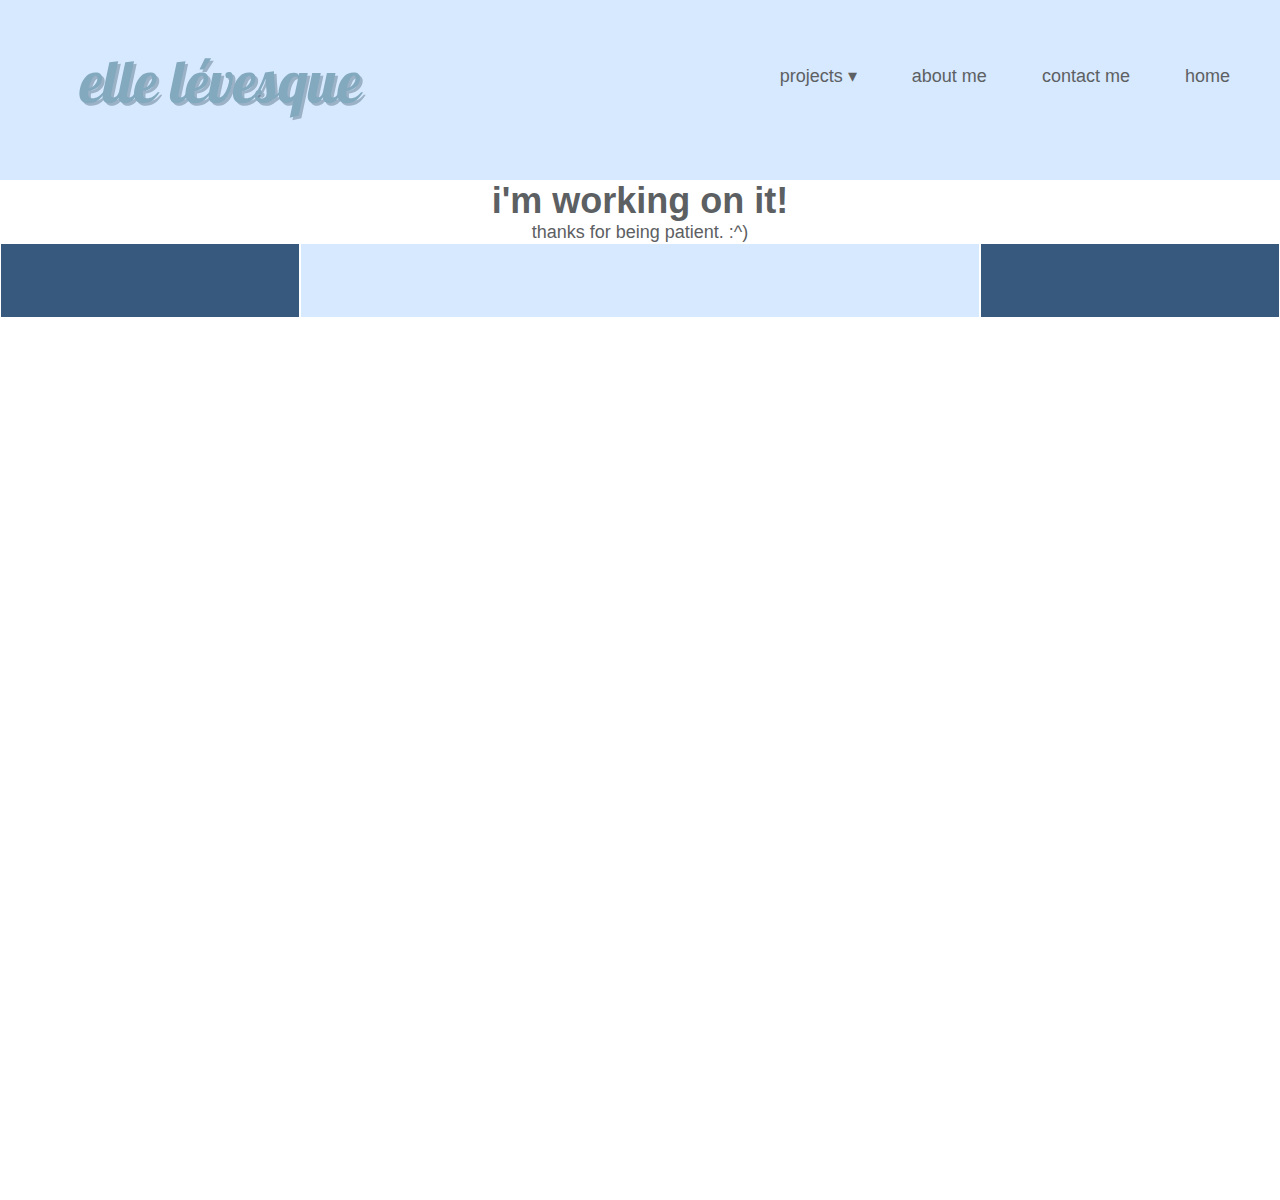
<file: about-me.html>
<!DOCTYPE html>
<html lang='en'>
  <head>
    <meta charset='UTF-8'/>
    <title>elle!</title>
    <link href='styles.css' rel='stylesheet'/>
  </head>
  <body>

    <div class='header'>
      <div class='logo'><img src='images/awesome-logo.svg'/></div>
      <ul class='menu'>
        <li class='dropdown'><span>projects &#9662;</span>
          <ul class='features-menu'>           <!-- Start of submenu -->
            <li><a href='creepy.html'>thesis</a></li>
            <li><a href='BART/risk.html'>risk</a></li>
            <li><a href='evil-women.html'>evil women</a></li>
            <li><a href='forensic-psychology.html'>forensic psychology</a></li>
          </ul>                                <!-- End of submenu -->
        </li>
        <li><a href='about-me.html'>about me</a></li>   
        <li><a href='contact-me.html'>contact me</a></li>
        <li><a href='index.html'>home</a></li>
      </ul>
    </div>  
   

    <div class="welcome">
      <h1>i'm working on it!</h1>
      <p>
        thanks for being patient. :^)
      </p>
    </div>  
      
    <div class='footer'>
      <div class='footer-item footer-one'></div>
      <div class='footer-item footer-two'></div>
      <div class='footer-item footer-three'></div>
    </div>

    <script>
      var left = 0;
    
      function frame() {
        var element = document.querySelector('.logo');
        left += .3;
        element.style.left = left + 'px';
        if (left >= 120) {
          clearInterval(id)
        }
      }
    
      var id = setInterval(frame, 10)
    
      
    </script>

</body>
</html>
</file>
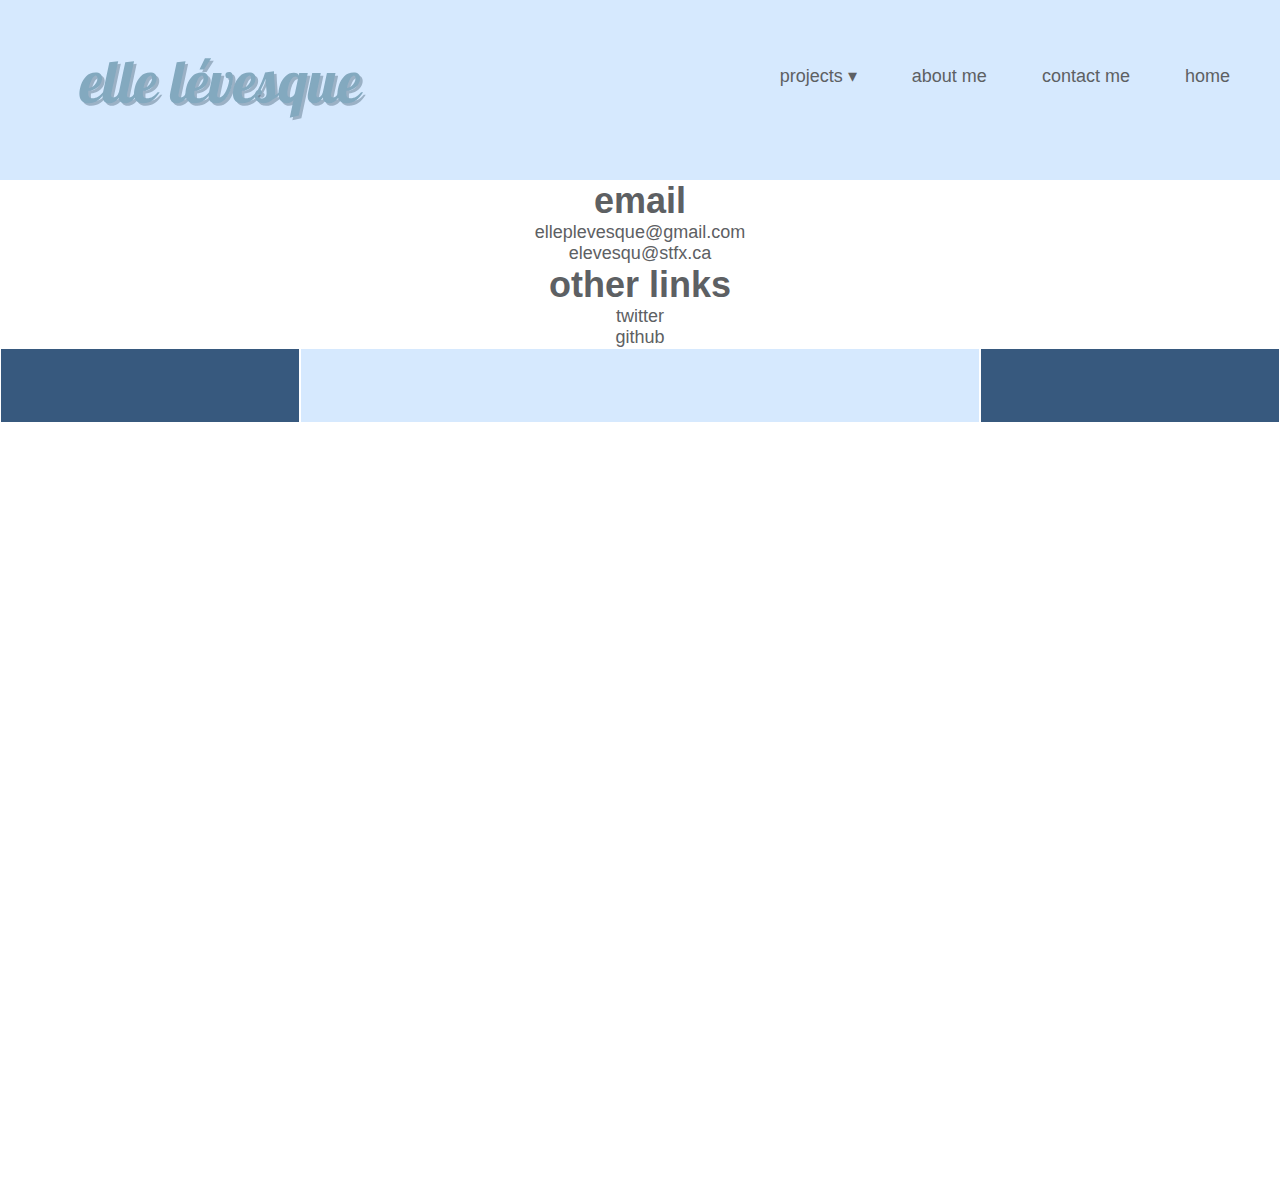
<file: contact-me.html>
<!DOCTYPE html>
<html lang='en'>
  <head>
    <meta charset='UTF-8'/>
    <title>elle!</title>
    <link href='styles.css' rel='stylesheet'/>
  </head>
  <body>

    <div class='header'>
      <div class='logo'><img src='images/awesome-logo.svg'/></div>
      <ul class='menu'>
        <li class='dropdown'><span>projects &#9662;</span>
          <ul class='features-menu'>           <!-- Start of submenu -->
            <li><a href='creepy.html'>creepy</a></li>
            <li><a href='BART/risk.html'>risk</a></li>
            <li><a href='evil-women.html'>evil women</a></li>
            <li><a href='forensic-psychology.html'>forensic psychology</a></li>
          </ul>                                <!-- End of submenu -->
        </li>
        <li><a href='about-me.html'>about me</a></li>   
        <li><a href='contact-me.html'>contact me</a></li>
        <li><a href='index.html'>home</a></li>
      </ul>
    </div>  

    <div class="contact">
      <h1>email</h1>
      <p><a href="mailto:elleplevesque@gmail.com">elleplevesque@gmail.com</a> </br><a href="mailto:elevesqu@stfx.ca"></a>elevesqu@stfx.ca </p>
      <h1>other links</h1>
      <p> 
        <a href="https://twitter.com/elle_levesque">twitter</a></br>
        <a href="https://github.com/ellelevesque">github</a>
      </p>
    </div>

    
    <div class='footer'>
      <div class='footer-item footer-one'></div>
      <div class='footer-item footer-two'></div>
      <div class='footer-item footer-three'></div>
    </div>
    <script>
      var left = 0;
    
      function frame() {
        var element = document.querySelector('.logo');
        left += .3;
        element.style.left = left + 'px';
        if (left >= 120) {
          clearInterval(id)
        }
      }
    
      var id = setInterval(frame, 10)
    
      
    </script>
    
</body>
</html>
</file>
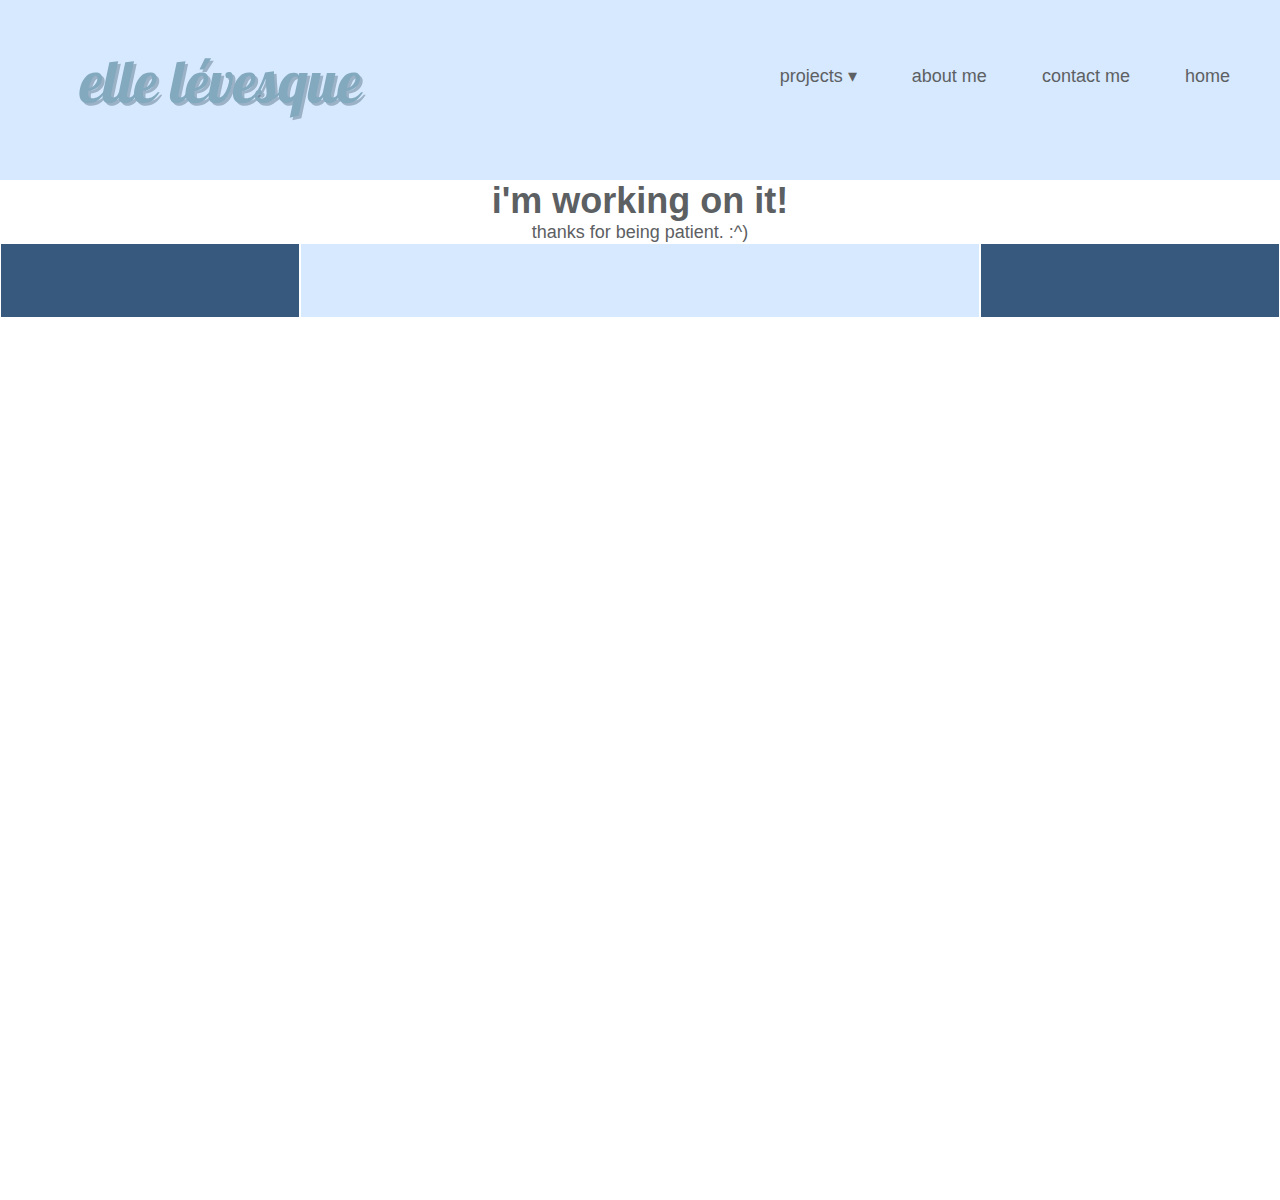
<file: evil-women.html>
<!DOCTYPE html>
<html lang='en'>
  <head>
    <meta charset='UTF-8'/>
    <title>elle!</title>
    <link href='styles.css' rel='stylesheet'/>
  </head>
  <body>

    <div class='header'>
      <div class='logo'><img src='images/awesome-logo.svg'/></div>
      <ul class='menu'>
        <li class='dropdown'><span>projects &#9662;</span>
          <ul class='features-menu'>           <!-- Start of submenu -->
            <li><a href='creepy.html'>creepy</a></li>
            <li><a href='BART/risk.html'>risk</a></li>
            <li><a href='evil-women.html'>evil women</a></li>
            <li><a href='forensic-psychology.html'>forensic psychology</a></li>
          </ul>                                <!-- End of submenu -->
        </li>
        <li><a href='about-me.html'>about me</a></li>   
        <li><a href='contact-me.html'>contact me</a></li>
        <li><a href='index.html'>home</a></li>
      </ul>
    </div>  

    <div class="welcome">
      <h1>i'm working on it!</h1>
      <p>
        thanks for being patient. :^)
      </p>
    </div>   
    
    <div class='footer'>
      <div class='footer-item footer-one'></div>
      <div class='footer-item footer-two'></div>
      <div class='footer-item footer-three'></div>
    </div>

    
    <script>
      var left = 0;
    
      function frame() {
        var element = document.querySelector('.logo');
        left += .3;
        element.style.left = left + 'px';
        if (left >= 120) {
          clearInterval(id)
        }
      }
    
      var id = setInterval(frame, 10)
    
      
    </script>
</body>
</html>
</file>
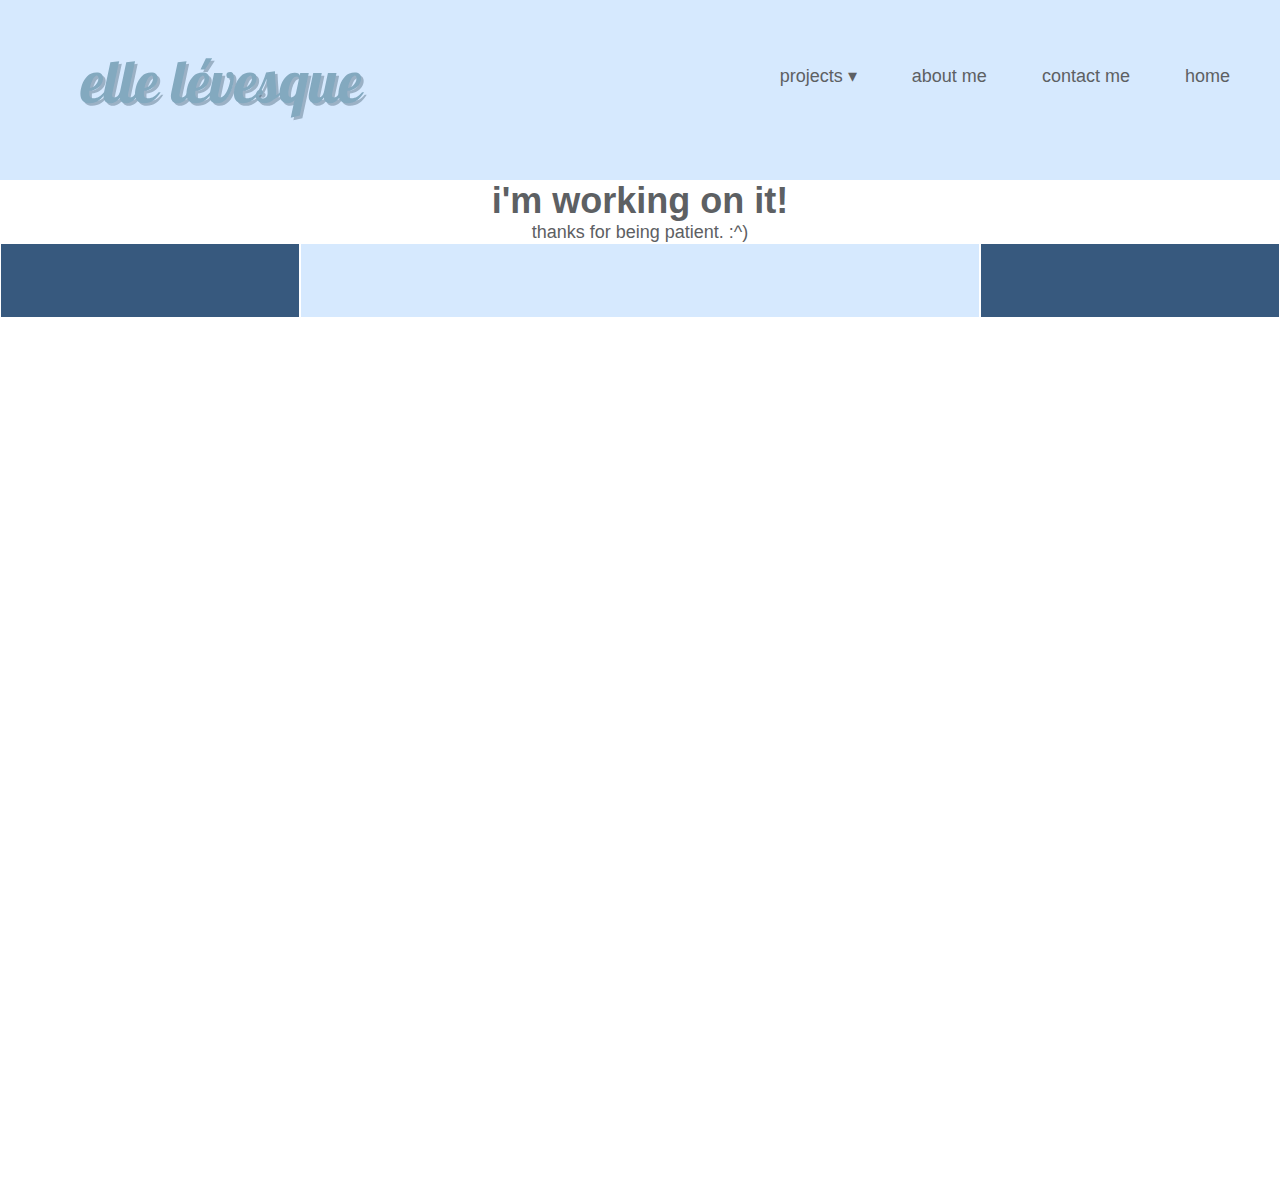
<file: forensic-psychology.html>
<!DOCTYPE html>
<html lang='en'>
  <head>
    <meta charset='UTF-8'/>
    <title>elle!</title>
    <link href='styles.css' rel='stylesheet'/>
  </head>
  <body>

    <div class='header'>
      <div class='logo'><img src='images/awesome-logo.svg'/></div>
      <ul class='menu'>
        <li class='dropdown'><span>projects &#9662;</span>
          <ul class='features-menu'>           <!-- Start of submenu -->
            <li><a href='creepy.html'>creepy</a></li>
            <li><a href='BART/risk.html'>risk</a></li>
            <li><a href='evil-women.html'>evil women</a></li>
            <li><a href='forensic-psychology.html'>forensic psychology</a></li>
          </ul>                                <!-- End of submenu -->
        </li>
        <li><a href='about-me.html'>about me</a></li>   
        <li><a href='contact-me.html'>contact me</a></li>
        <li><a href='index.html'>home</a></li>
      </ul>
    </div>  
 
    <div class="welcome">
      <h1>i'm working on it!</h1>
      <p>
        thanks for being patient. :^)
      </p>
    </div>  
    
    
    <div class='footer'>
      <div class='footer-item footer-one'></div>
      <div class='footer-item footer-two'></div>
      <div class='footer-item footer-three'></div>
    </div>

    <script>
      var left = 0;
    
      function frame() {
        var element = document.querySelector('.logo');
        left += .3;
        element.style.left = left + 'px';
        if (left >= 120) {
          clearInterval(id)
        }
      }
    
      var id = setInterval(frame, 10)
    
      
    </script>

</body>
</html>
</file>
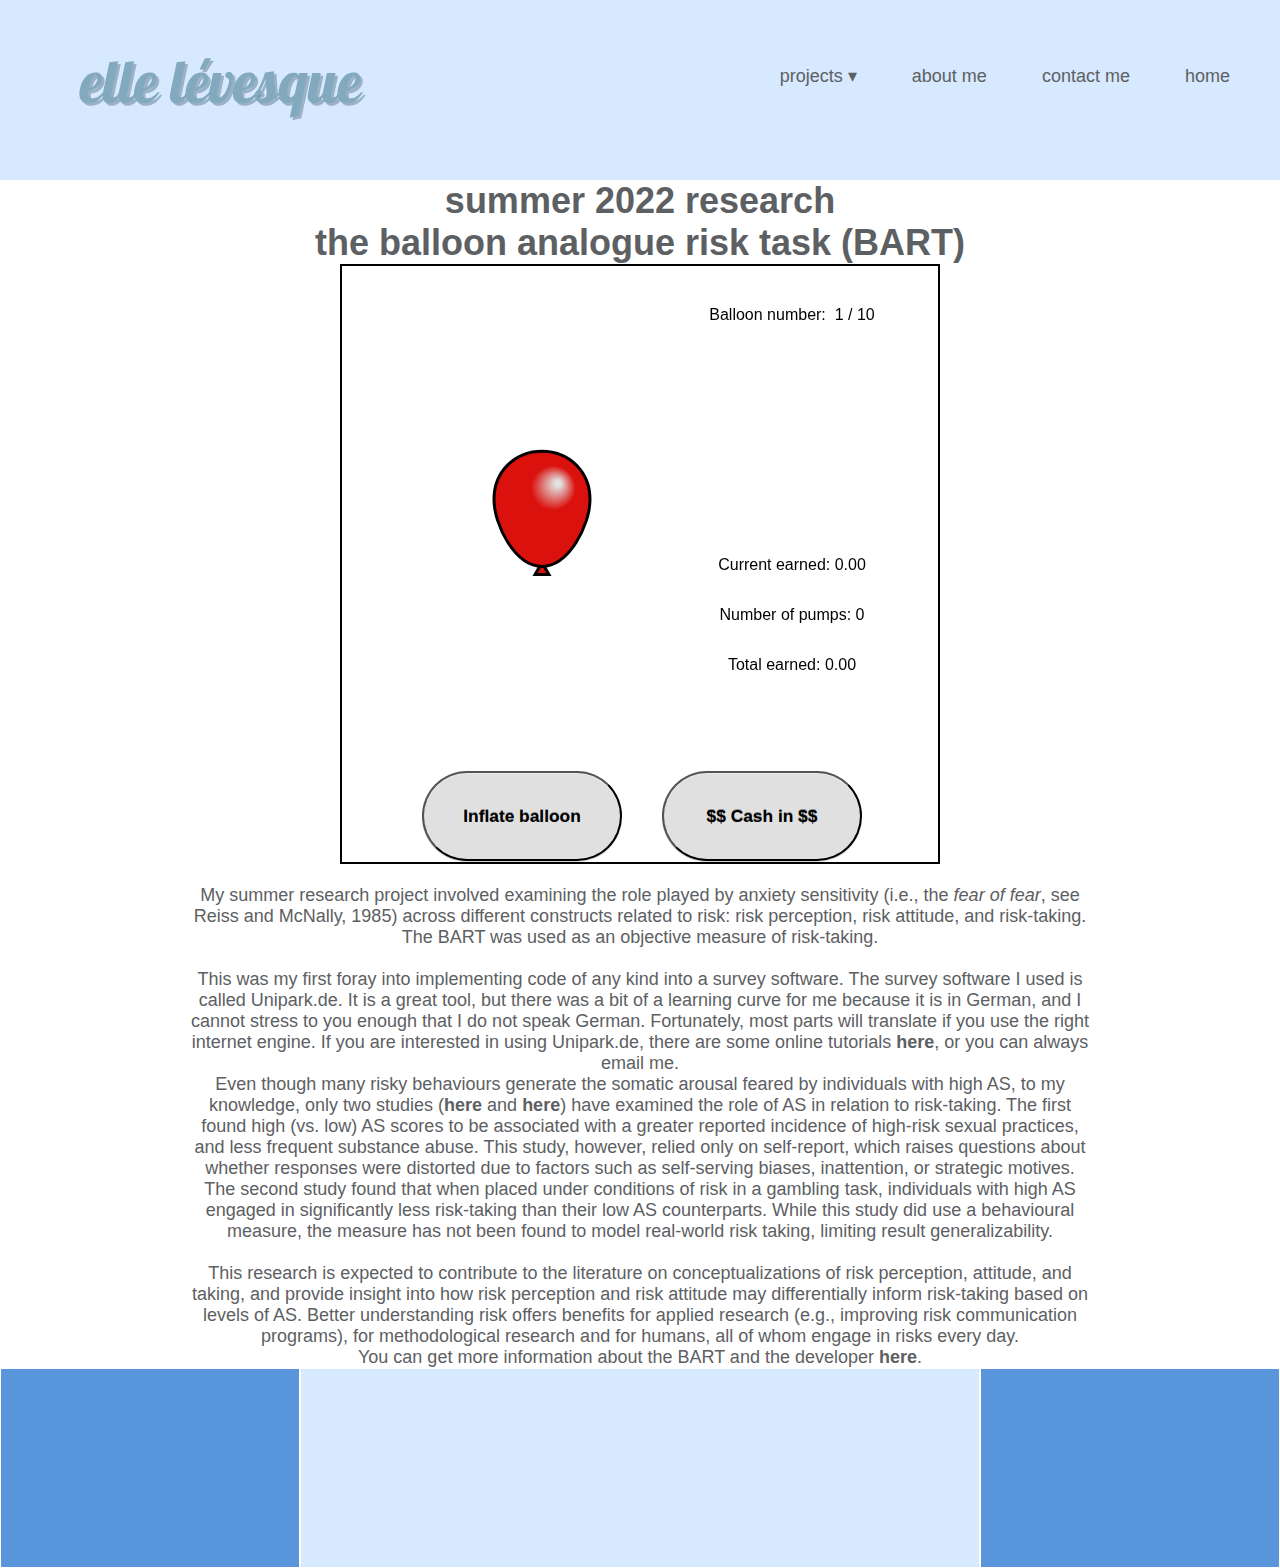
<file: BART/risk.html>
<!DOCTYPE html>
<html lang='en'>
  <head>
    <meta charset='UTF-8'/>
    <title>elle!</title>
    <link href='../styles.css' rel='stylesheet'/>
  </head>
  <body>

    <div class='header'>
      <div class='logo'><img src='images/awesome-logo.svg'/></div>
      <ul class='menu'>
        <li class='dropdown'><span>projects &#9662;</span>
          <ul class='features-menu'>           <!-- Start of submenu -->
            <li><a href='../creepy.html'>thesis</a></li>
            <li><a href='BART/risk.html'>risk</a></li>
            <li><a href='../evil-women.html'>evil women</a></li>
            <li><a href='../forensic-psychology.html'>forensic psychology</a></li>
          </ul>                                <!-- End of submenu -->
        </li>
        <li><a href='../about-me.html'>about me</a></li>   
        <li><a href='../contact-me.html'>contact me</a></li>
        <li><a href='../home.html'>home</a></li>
      </ul>
    </div>  

    <div class="welcome">
    <h1>summer 2022 research<br>the balloon analogue risk task (BART)</h1>  
    <div id="bart"s style="width: 300px; margin: 0px auto; text-align: center;"></div>
          <br>
    <p>
      My summer research project involved examining the role played by anxiety sensitivity (i.e., the <em>fear of fear</em>, <a href="https://www.scirp.org/(S(i43dyn45teexjx455qlt3d2q))/reference/referencespapers.aspx?referenceid=255510">
      see Reiss and McNally, 1985)</a> across different constructs related to risk: risk perception, risk attitude, and risk-taking. The BART was used as an objective measure of risk-taking. <br> <br>This was my first foray into 
      implementing code of any kind into a survey software. The survey software I used is called Unipark.de. It is a great tool, but there was a bit of a learning curve for me
      because it is in German, and I cannot stress to you enough that I do not speak German. Fortunately, most parts will translate if you use the right internet engine.
       If you are interested in using Unipark.de, there are some online tutorials <a href="https://www.youtube.com/watch?v=YzT8U07NL1s"><b>here</b></a>, or you can always email me. 
    </p> 
    <p>
      Even though many risky behaviours generate the somatic arousal feared by individuals with high AS, to my knowledge, only two studies (<a href="https://pubmed.ncbi.nlm.nih.gov/11196285/"><b>here</b> 
      </a> and <a href="https://psycnet.apa.org/record/2014-37459-003"><b>here</b>)</a> have examined the role of AS in relation to risk-taking. The first found high (vs. low) AS 
      scores to be associated with a greater reported incidence of high-risk sexual practices, and less frequent substance abuse. This study, however, relied only on self-report, which raises 
      questions about whether responses were distorted due to factors such as self-serving biases, inattention, or strategic motives. 
      The second study found that when placed under conditions of risk in a gambling task, individuals with high AS engaged in significantly less risk-taking than their low AS counterparts. 
      While this study did use a behavioural measure, the measure has not been found to model real-world risk taking, limiting result generalizability. 
      <br><br>
      This research is expected to contribute to the literature on conceptualizations of risk perception, attitude, and taking, and provide insight into how risk perception and risk attitude may 
      differentially inform risk-taking based on levels of AS. Better understanding risk offers benefits for applied research (e.g., improving risk communication programs), for methodological 
      research and for humans, all of whom engage in risks every day. 
    </p>
      <p>You can get more information about the BART and the developer <a href="http://timo.gnambs.at/"><b>here</b></a>.
    </p>
  </div>

    
  <div class='footer'>
    <div class='footer-item footer-one'></div>
    <div class='footer-item footer-two'></div>
    <div class='footer-item footer-three'></div>
  </div>


    <!-- these files are required for the BART    -->
	<script type="text/javascript" src="src/jquery-3.0.0.min.js"></script>	<!-- basic javascript library for dom manipulation -->
	<script type="text/javascript" src="src/jcanvas.min.js"></script>      	<!-- the canvas plugin -->
	<script type="text/javascript" src="src/jquery.bart.js"></script>              <!-- the main BART plugin -->
	<link rel="stylesheet" type="text/css" href="src/jquery.bart.css" />        <!-- additional styles for to make the BART look fancy -->  
	<!-- additional scripts to run the demo on this page -->
	<script type="text/javascript">
	//<![CDATA[
		// initialize the BART after the page has loaded
		$(document).ready(function() {
		
			// create a BART with default values using 10 balloons
			$("#bart").bart( 10 );
		});
	
	//]]>
	</script>

<script>
  var left = 0;

  function frame() {
    var element = document.querySelector('.logo');
    left += .3;
    element.style.left = left + 'px';
    if (left >= 120) {
      clearInterval(id)
    }
  }

  var id = setInterval(frame, 10)

  
</script>

</body>
</html>
</file>
<file: styles.css>
* {
    margin: 0;
    padding: 0;
    box-sizing: border-box;
  }
  
  body {
    height: 1200px;
    width: 900 px;
    font-size: 18px;
    font-family: sans-serif;
    color: #5D6063;
  }

  
  a:link,
  a:visited {
    color: #5D6063;
    text-decoration: none;
  }
  a:hover {
    text-decoration: underline;
  }
  
  .header {
    position: relative;
    display: flex;
    justify-content: space-between;
    
    width: 100%;
    padding: 50px;
    background: #D6E9FE;
  }

  .logo {
    position: relative;
    top: 0;
    right: 0;
  }

  .menu {
    margin-top: 15px;
  }
  
  .menu > li {
    display: inline;
    margin-right: 50px;
  }
  
  .menu > li:last-of-type {
    margin-right: 0;
  }

  .dropdown:hover .features-menu {
    display: flex;
    flex-direction: column;
    background: #B2D6FF;
    border-radius: 5px;
    padding-top: 60px;
  
    position: absolute;     
    top: -25px;
    left: -30px;
    z-index: 1;
  }

  .features-menu {            
    display: none;
  }
  
  .features-menu li {
    list-style: none;
    border-bottom: 1px solid #FFF;
  
    padding: 0 40px 10px 20px;
    margin: 10px;
  }
  
  .features-menu li:last-of-type {
    border-bottom: none;
  }

  .dropdown {
    position: relative;
  }

  .dropdown > span {
    z-index: 2;
    position: relative;  /* This is important! */
    cursor: pointer;
  }

  .welcome {
    width:900px;
    position: relative;
    margin: auto;
    padding: auto;
    text-align: center;
    font-size: 18px;
    font-family: sans-serif;
    color: #5D6063;
  }

  .photo-grid-container {
    display: flex;
    flex-direction: row;
    position:relative;
    justify-content: center;
   

  }

.photo-grid {
    width: 900px;
    display: flex;
    justify-content: space-around;
    flex-wrap: wrap;
    flex-direction: row;  /* <--- Really freaking cool! */
    align-items: center;
  }

  .photo-grid-item {
    border: 1px solid #fff;
    width: 300px;
    height: 300px;
    display: flex;
    position: relative;
  }

.footer {
    display: flex;
    justify-content: space-between;
    
  }
  
.footer-item {
    border: 1px solid #fff;
    background-color: #D6E9FE;
    height: 75px;
    flex: 1;
    position: relative;
  }

.footer-one,
.footer-three {
  background-color: #37597e;
  flex: initial;
  width: 300px;
}

.contact {
  width:900px;
  position: relative;
  margin: auto;
  padding: auto;
  text-align: center;
  font-size: 18px;
  font-family: sans-serif;
  color: #5D6063;
}
</file>
